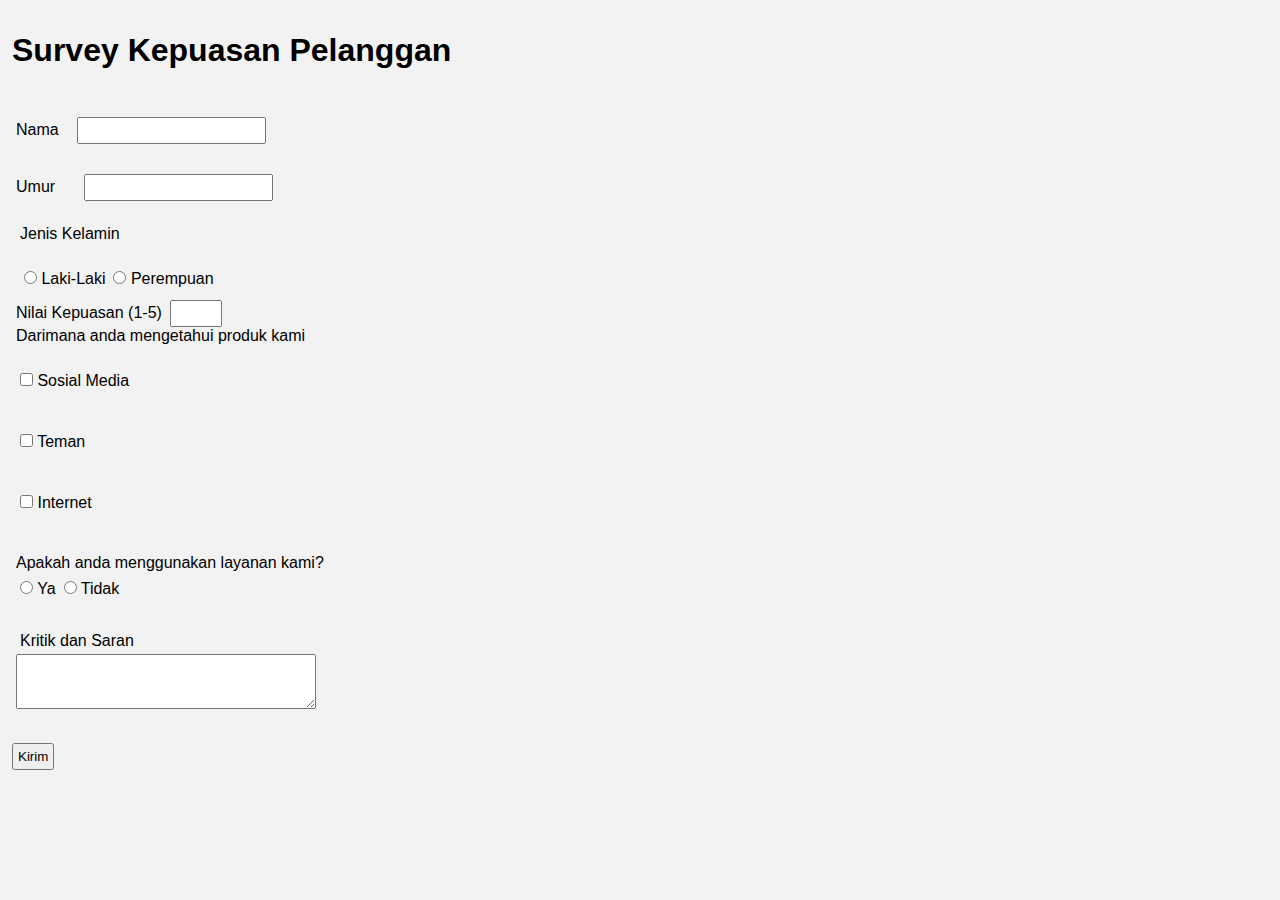
<file: form/practice 10.html>
<!DOCTYPE html>
<html lang="en">
    <head>
    <meta charset="UTF-8" />
    <meta http-equiv="X-UA-Compatible" content="IE=edge" />
    <meta name="viewport" content="width=device-width, initial-scale=1.0" />
    <title>Praktikum 7 PKW 2022</title>
    <style>
      * {
        margin: 0;
        padding: 0.25rem;
        font-family: -apple-system, BlinkMacSystemFont, "Segoe UI", Roboto, Oxygen, Ubuntu, Cantarell, "Open Sans", "Helvetica Neue", sans-serif;
    }
    
    body {
        background-color: #f2f2f2;
    }
    #nama {
        margin-top: 20px;
        margin-left: 10px;
        margin-bottom: 30px;
    }
    #alamat {
        margin-left: 20px;
    }
    #jeniskelamin {
        margin-top: 20px;
    }
    #hobi {
        margin-top: 20px;
        margin-bottom: 20px;
    }
    </style>
    </head>
    <body>
    <h1 style="margin-top: 20px; margin-bottom: 20px" aligne="center">
        Survey Kepuasan Pelanggan
    </h1>
    <form action="#">
        <label for="nama">Nama</label>
        <input type="text" name="nama" id="nama" />
        <br>
        <label for="alamat">Umur</label>
        <input type="text" name="alamat" id="alamat" />
        <br>
      <div style="margin-top: 20px;">
        <label for="jeniskelamin">Jenis Kelamin</label>
        <div style="display: flex;">
          <div>
            <input type="radio" name="jeniskelamin" id="jeniskelamin" value="Laki-Laki" />
            Laki-Laki
          </div>
          <div>
            <input type="radio" name="jeniskelamin" id="jeniskelamin" value="Perempuan" />
            Perempuan
          </div>
        </div>
      </div>

      <label for="kepuasan">Nilai Kepuasan (1-5)</label>
      <input type="number" name="kepuasan" id="kepuasan" min="1" max="5" />
      <br />

      <label for="hobi">Darimana anda mengetahui produk kami</label>
      <div style="display: flex; flex-direction: column">
        <div>
          <input type="checkbox" name="hobi" id="hobi" value="sosial media" />
          Sosial Media
        </div>
        <div>
          <input type="checkbox" name="hobi" id="hobi" value="teman" />
          Teman
        </div>
        <div>
          <input type="checkbox" name="hobi" id="hobi" value="internet" />
          Internet
        </div>
      </div>
      <br />

      <label for="layanan">Apakah anda menggunakan layanan kami?</label>
      <div style="display: flex;">
        <div>
          <input type="radio" name="layanan" id="layanan" value="ya" />
          Ya
        </div>
        <div>
          <input type="radio" name="layanan" id="layanan" value="tidak" />
          Tidak
        </div>
      </div>
      <br />

      <div style="display: flex; flex-direction: column; width: 300px; margin-bottom: 30px;">
        <label for="kritik">Kritik dan Saran</label>
        <textarea name="kritik" id="kritik" cols="25" rows="3"></textarea>
      </div>


      <input type="button" value="Kirim" onclick="tampilData()" />
    </form>

    <script>
      function tampilData() {
        let nama = document.getElementById("nama").value;
        let umur = document.getElementById("alamat").value;
        let jeniskelamin = document.querySelector(
          "input[name=jeniskelamin]:checked"
        ).value;
        let produk = document.getElementsByName("hobi");
        let layanan = document.querySelector(
          "input[name=layanan]:checked"
        ).value;
        let kritik = document.getElementById("kritik").value;
        let daftarProduk = "";
        let kepuasan = document.getElementById("kepuasan").value;

        for (let p of produk) {
          if (p.checked) {
            daftarProduk += ", " + p.value;
          }
        }

        daftarProduk = daftarProduk.substring(1);

        alert(`Terima kasih telah mengisi survey. Berikut data yang diisi: \n
        Nama: ${nama} \n
        Umur: ${umur} \n
        Jenis Kelamin: ${jeniskelamin} \n
        Info Layanan: ${daftarProduk} \n
        Menggunakan Layanan: ${layanan} \n
        Kritik dan Saran: ${kritik} \n
        Nilai Kepuasan: ${kepuasan}`);
      }
    </script>
  </body>
</html>
</file>
